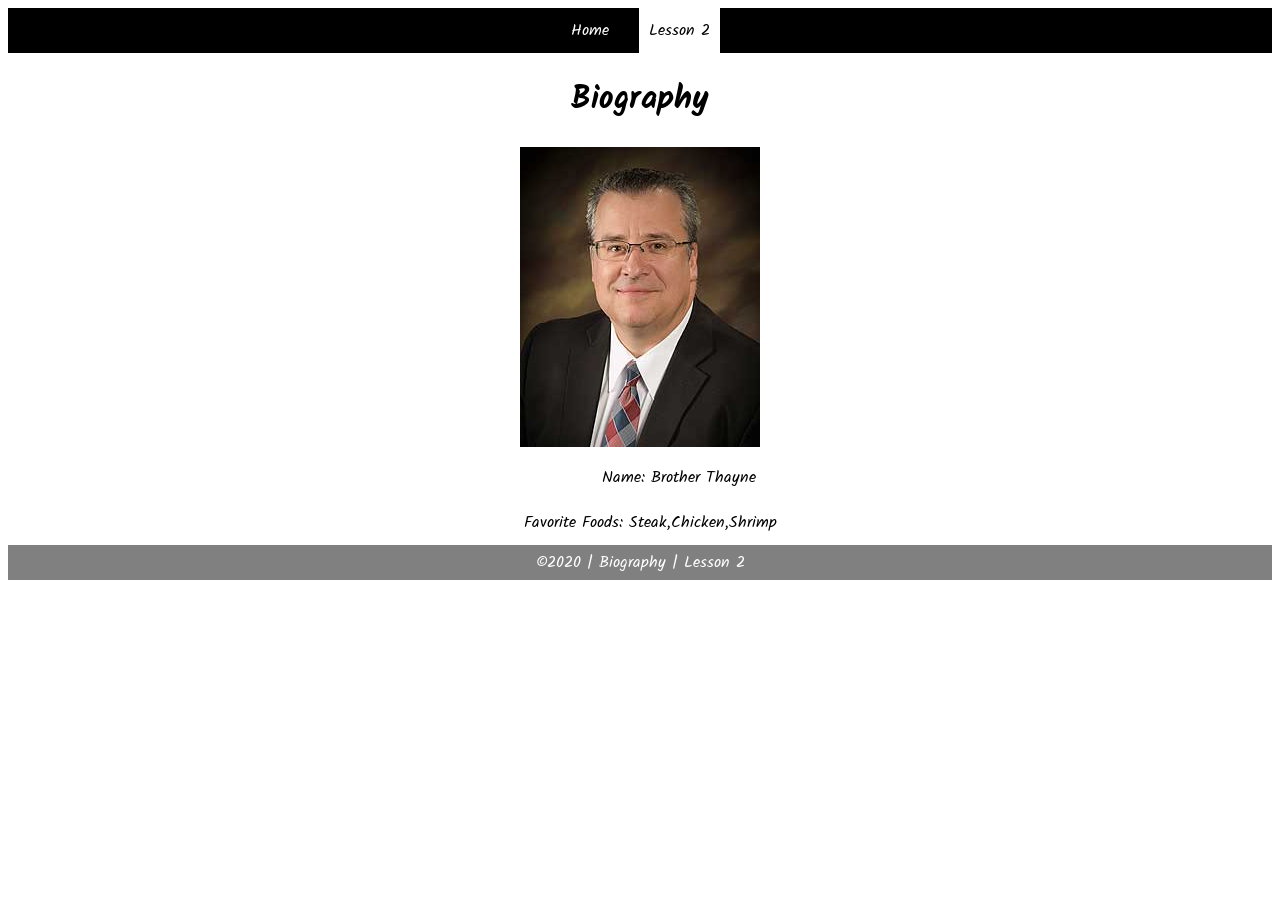
<file: week-02/provided_solution/index.html>
<!DOCTYPE html>
<html lang="en">

<head>
	<meta charset="UTF-8">
	<meta name="viewport" content="width=device-width, initial-scale=1.0">
	<meta http-equiv="X-UA-Compatible" content="ie=edge">
	<title>CSE 121b: Week 02 | Sample Solution</title>
	<link href="https://fonts.googleapis.com/css?family=Kalam&display=swap" rel="stylesheet">
	<link rel="stylesheet" href="styles/main.css">
</head>

<body>
    <nav>
        <ul id="menu">
            <li><a id="toggleMenu">&equiv;</a></li>
            <li><a href="../../week01/provided_solution">Home</a></li>
            <li><a href="#" class="active">Lesson 2</a></li>
        </ul>
    </nav>
    <header>
        <h1>Biography</h1>
        <img src="images/placeholder.png" alt="Photo">
    </header>
    <main>
        <section>
            <div>
                <label>Name:</label>
                <span id="name"></span>
            </div>
            <div>
                <label>Favorite Foods:</label>
                <span id="food"></span>
            </div>
        </section>
    </main>
	<footer>
        &copy;<span id="year"></span> | Biography | Lesson 2
    </footer>
    <script src="scripts/main.js"></script>
    <script src="scripts/task2.js"></script>
</body>

</html>
</file>
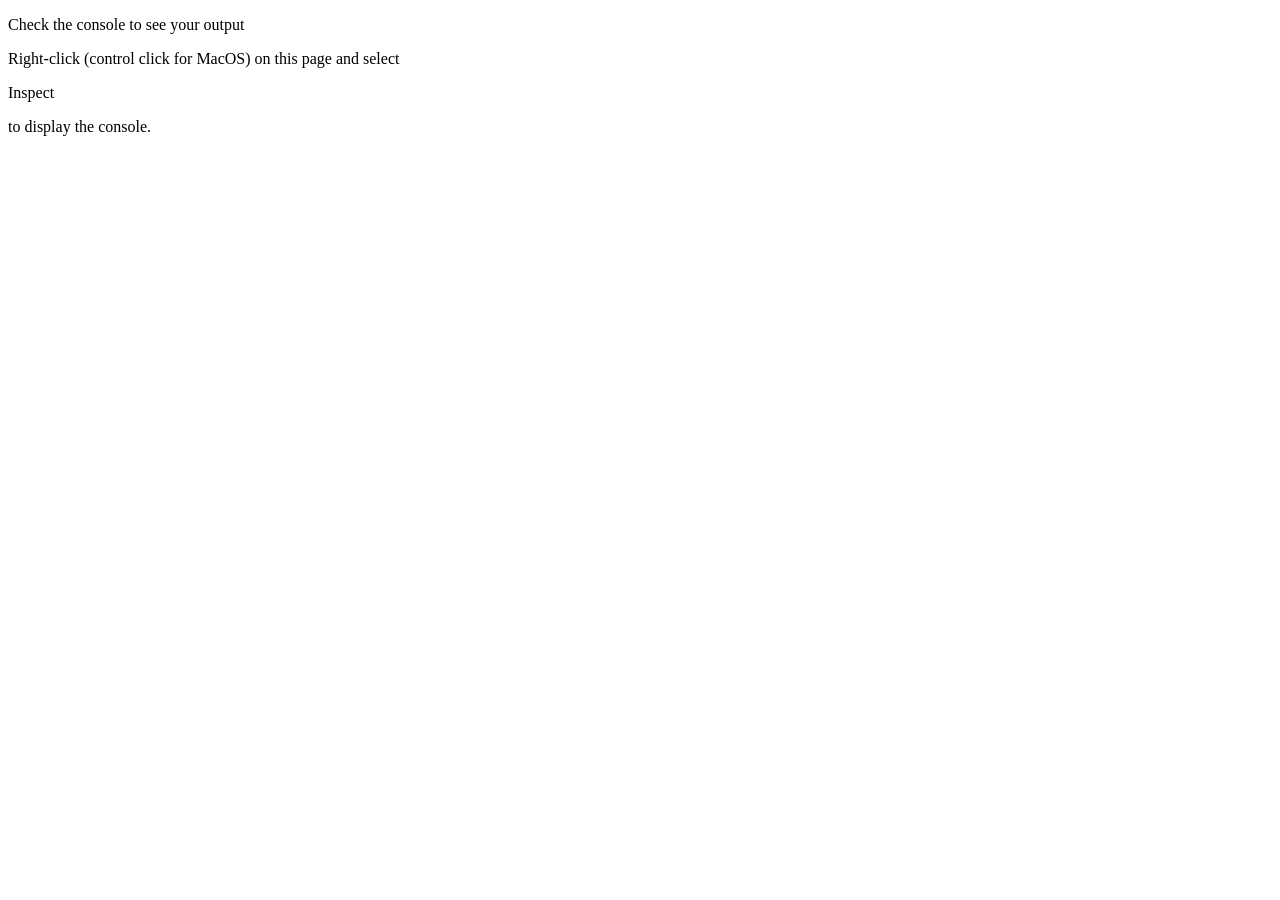
<file: week-01/stepwise_debugging/hello.html>
<!DOCTYPE html>
<html lang="en">
<head>
    <meta charset="UTF-8">  
    <meta name="description" content="A page used to try step-wise debugging for the first time.">
  	<meta name="author" content="Lee Barney">
    <meta name="viewport" content="width=device-width, initial-scale=1.0">
    <title>A Simple Example</title>
</head>
<body>
    <p>Check the console to see your output</p>
    <p>Right-click (control click for MacOS) on this page and select </p>
    <p>Inspect</p>
    <p>to display the console.</p>
    <script src="learning.js"></script>
</body>
</html>
</file>
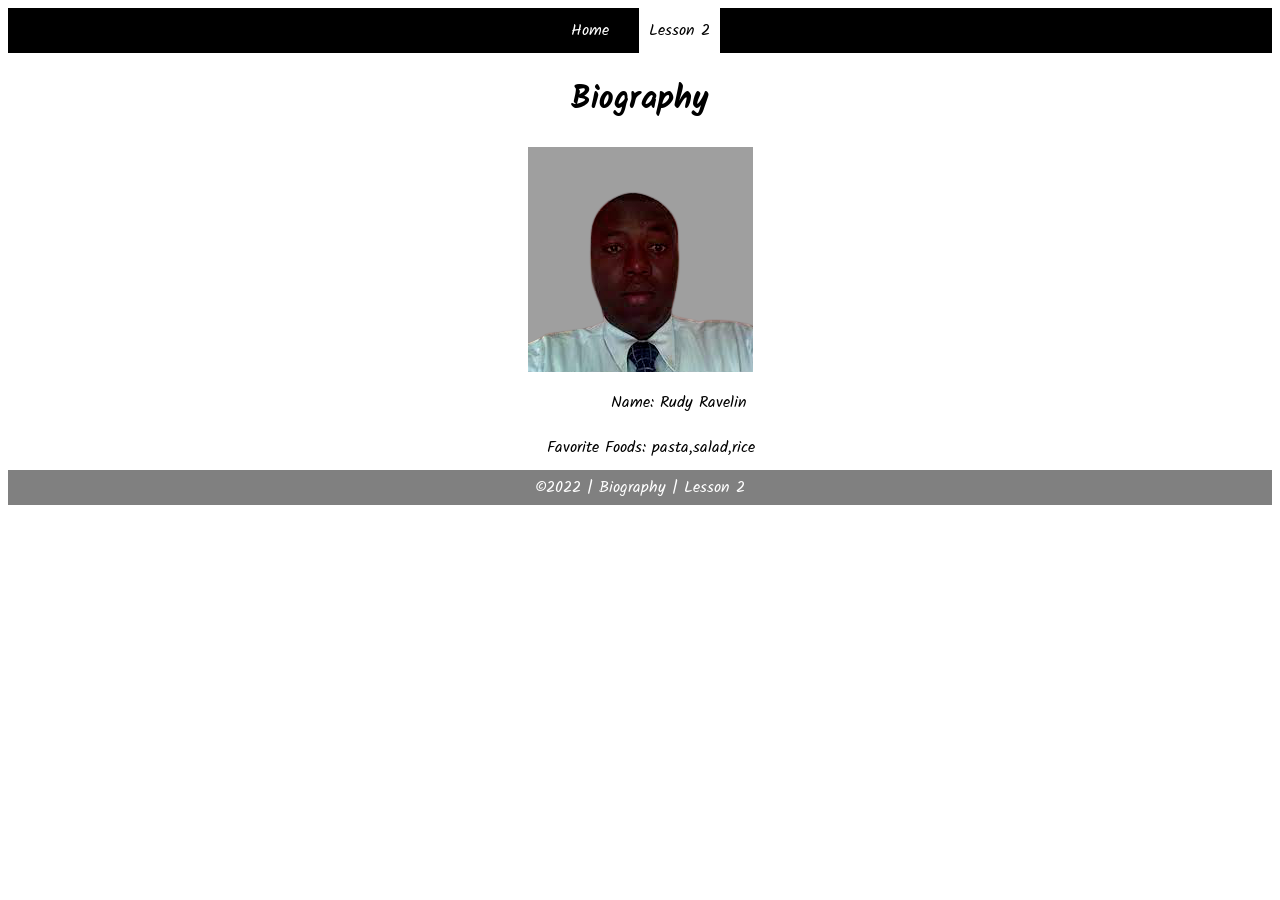
<file: week-02/week02/task2.html>
<!DOCTYPE html>
<html lang="en">

<head>
    <meta charset="UTF-8">
    <meta name="viewport" content="width=device-width, initial-scale=1.0">
    <meta http-equiv="X-UA-Compatible" content="ie=edge">
    <title>Biography | Lesson 2</title>
    <link href="https://fonts.googleapis.com/css?family=Kalam&display=swap" rel="stylesheet">
    <link rel="stylesheet" href="styles/main.css">
</head>

<body>
    <nav>
        <ul id="menu">
            <li><a id="toggleMenu">&equiv;</a></li>
            <li><a href="#">Home</a></li>
            <li><a href="#" class="active">Lesson 2</a></li>
        </ul>
    </nav>
    <header>
        <h1>Biography</h1>
        <img src="images/rudy.png" alt="Photo">
    </header>
    <main>
        <section>
            <div>
                <label>Name:</label>
                <span id="name"></span>
            </div>
            <div>
                <label>Favorite Foods:</label>
                <span id="food"></span>
            </div>
        </section>
    </main>
    <footer>
        &copy;<span id="year"></span> | Biography | Lesson 2
    </footer>
    <script src="scripts/main.js"></script>
    <script src="scripts/task2.js"></script>
</body>

</html>
</file>
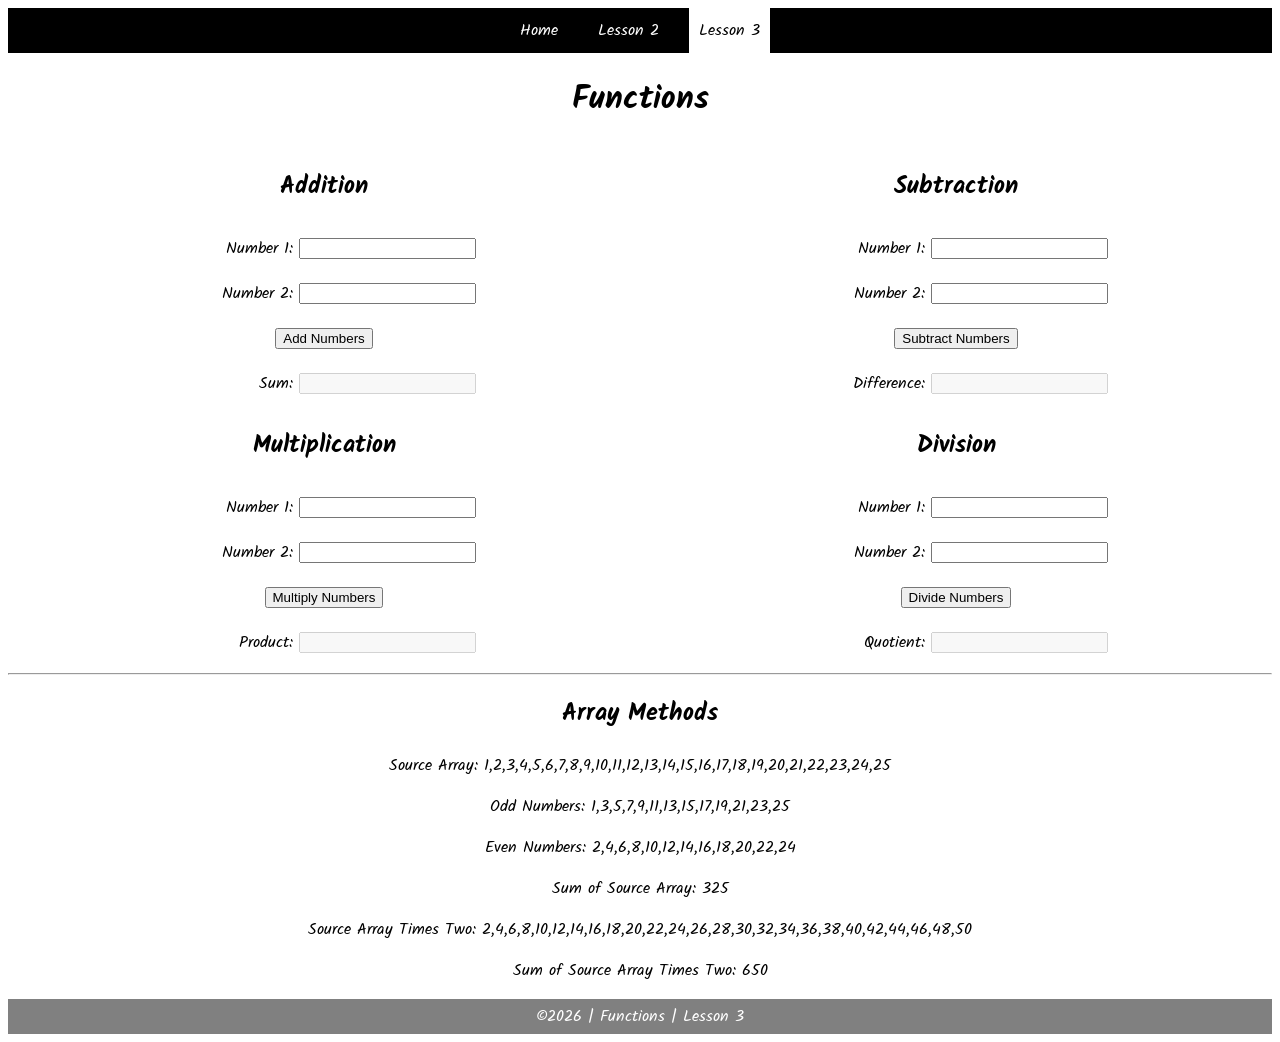
<file: week-03/week03/task3.html>
<!DOCTYPE html>
<html lang="en">

<head>
    <meta charset="UTF-8">
    <meta name="viewport" content="width=device-width, initial-scale=1.0">
    <meta http-equiv="X-UA-Compatible" content="ie=edge">
    <title>CSE 121b: Week 03 | Sample Solution</title>
    <link href="https://fonts.googleapis.com/css?family=Kalam&display=swap" rel="stylesheet">
    <link rel="stylesheet" href="styles/main.css">
</head>

<body>
    <nav>
        <ul id="menu">
            <li><a id="toggleMenu">&equiv;</a></li>
            <li><a href="#">Home</a></li>
            <li><a href="#">Lesson 2</a></li>
            <li><a href="#" class="active">Lesson 3</a></li>
        </ul>
    </nav>
    <header>
        <h1>Functions</h1>
    </header>
    <main>
        <section id="functions">
            <article>
                <h2>Addition</h2>
                <div>
                    <label for="addend1">Number 1:</label>
                    <input type="text" id="addend1" name="addend1">
                </div>
                <div>
                    <label for="addend2">Number 2:</label>
                    <input type="text" id="addend2" name="addend2">
                </div>
                <div>
                    <input type="button" id="addNumbers" value="Add Numbers">
                </div>
                <div>
                    <label for="sum">Sum:</label>
                    <input type="text" id="sum" name="sum" disabled>
                </div>
            </article>
            <article>
                <h2>Subtraction</h2>
                <div>
                    <label for="minuend">Number 1:</label>
                    <input type="text" id="minuend" name="minuend">
                </div>
                <div>
                    <label for="subtrahend">Number 2:</label>
                    <input type="text" id="subtrahend" name="subtrahend">
                </div>
                <div>
                    <input type="button" id="subtractNumbers" value="Subtract Numbers">
                </div>
                <div>
                    <label for="difference">Difference:</label>
                    <input type="text" id="difference" name="difference" disabled>
                </div>
            </article>
            <article>
                <h2>Multiplication</h2>
                <div>
                    <label for="factor1">Number 1:</label>
                    <input type="text" id="factor1" name="factor1">
                </div>
                <div>
                    <label for="factor2">Number 2:</label>
                    <input type="text" id="factor2" name="factor2">
                </div>
                <div>
                    <input type="button" id="multiplyNumbers" value="Multiply Numbers">
                </div>
                <div>
                    <label for="product">Product:</label>
                    <input type="text" id="product" name="product" disabled>
                </div>
            </article>
            <article>
                <h2>Division</h2>
                <div>
                    <label for="dividend">Number 1:</label>
                    <input type="text" id="dividend" name="dividend">
                </div>
                <div>
                    <label for="divisor">Number 2:</label>
                    <input type="text" id="divisor" name="divisor">
                </div>
                <div>
                    <input type="button" id="divideNumbers" value="Divide Numbers">
                </div>
                <div>
                    <label for="quotient">Quotient:</label>
                    <input type="text" id="quotient" name="quotient" disabled>
                </div>
            </article>
        </section>
        <hr>
        <section>
            <h2>Array Methods</h2>
            <p>
                Source Array: <span id="array"></span>
            </p>
            <p>
                Odd Numbers: <span id="odds"></span>
            </p>
            <p>
                Even Numbers: <span id="evens"></span>
            </p>
            <p>
                Sum of Source Array: <span id="sumOfArray"></span>
            </p>
            <p>
                Source Array Times Two: <span id="multiplied"></span>
            </p>
            <p>
                Sum of Source Array Times Two: <span id="sumOfMultiplied"></span>
            </p>
        </section>
    </main>
    <footer>
        &copy;<span id="year"></span> | Functions | Lesson 3
    </footer>
    <script src="scripts/main.js"></script>
    <script src="scripts/task3.js"></script>
</body>

</html>
</file>
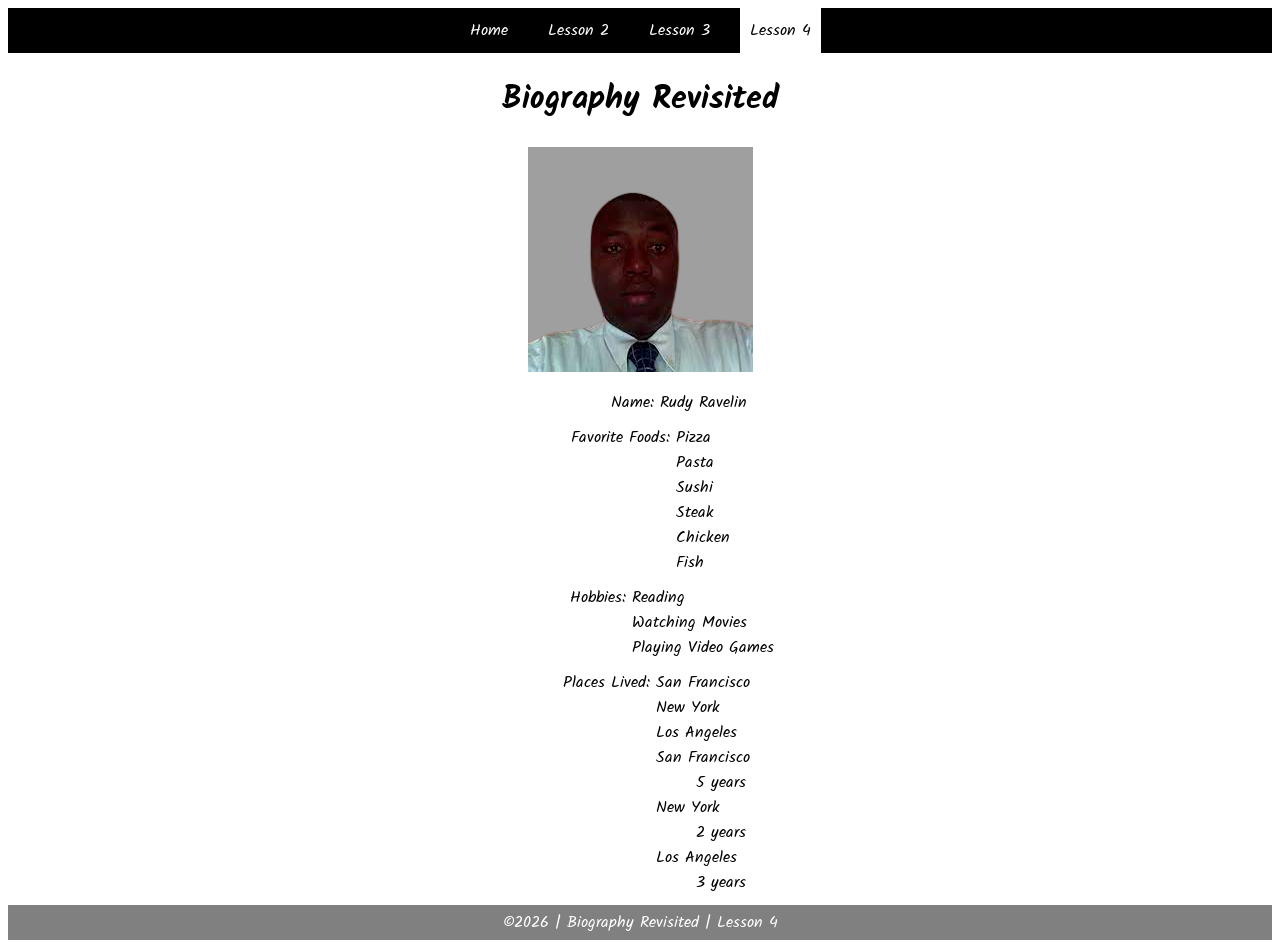
<file: week-04/week04/task4.html>
<!DOCTYPE html>
<html lang="en">

<head>
	<meta charset="UTF-8">
	<meta name="viewport" content="width=device-width, initial-scale=1.0">
	<meta http-equiv="X-UA-Compatible" content="ie=edge">
	<title>CSE 121b: Week 04 | Sample Solution</title>
	<link href="https://fonts.googleapis.com/css?family=Kalam&display=swap" rel="stylesheet">
	<link rel="stylesheet" href="styles/main.css">
</head>

<body>
    <nav>
        <ul id="menu">
            <li><a id="toggleMenu">&equiv;</a></li>
            <li><a href="#">Home</a></li>
            <li><a href="#">Lesson 2</a></li>
            <li><a href="#">Lesson 3</a></li>
            <li><a href="#" class="active">Lesson 4</a></li>
        </ul>
    </nav>
    <header>
        <h1>Biography Revisited</h1>
        <img id="photo" src="images/placeholder.png" alt="Photo">
    </header>
    <main>
        <section>
            <div>
                <label>Name:</label>
                <span id="name"></span>
            </div>
            <div>
                <label>Favorite Foods:</label>
                <ul id="favorite-foods"></ul>
            </div>
            <div>
                <label>Hobbies:</label>
                <ul id="hobbies"></ul>
            </div>
            <div>
                <label>Places Lived:</label>
                <dl id="places-lived"></dl>
            </div>
        </section>
    </main>
	<footer>
        &copy;<span id="year"></span> | Biography Revisited | Lesson 4
    </footer>
    <script src="scripts/main.js"></script>
    <script src="scripts/task4.js"></script>
</body>

</html>
</file>
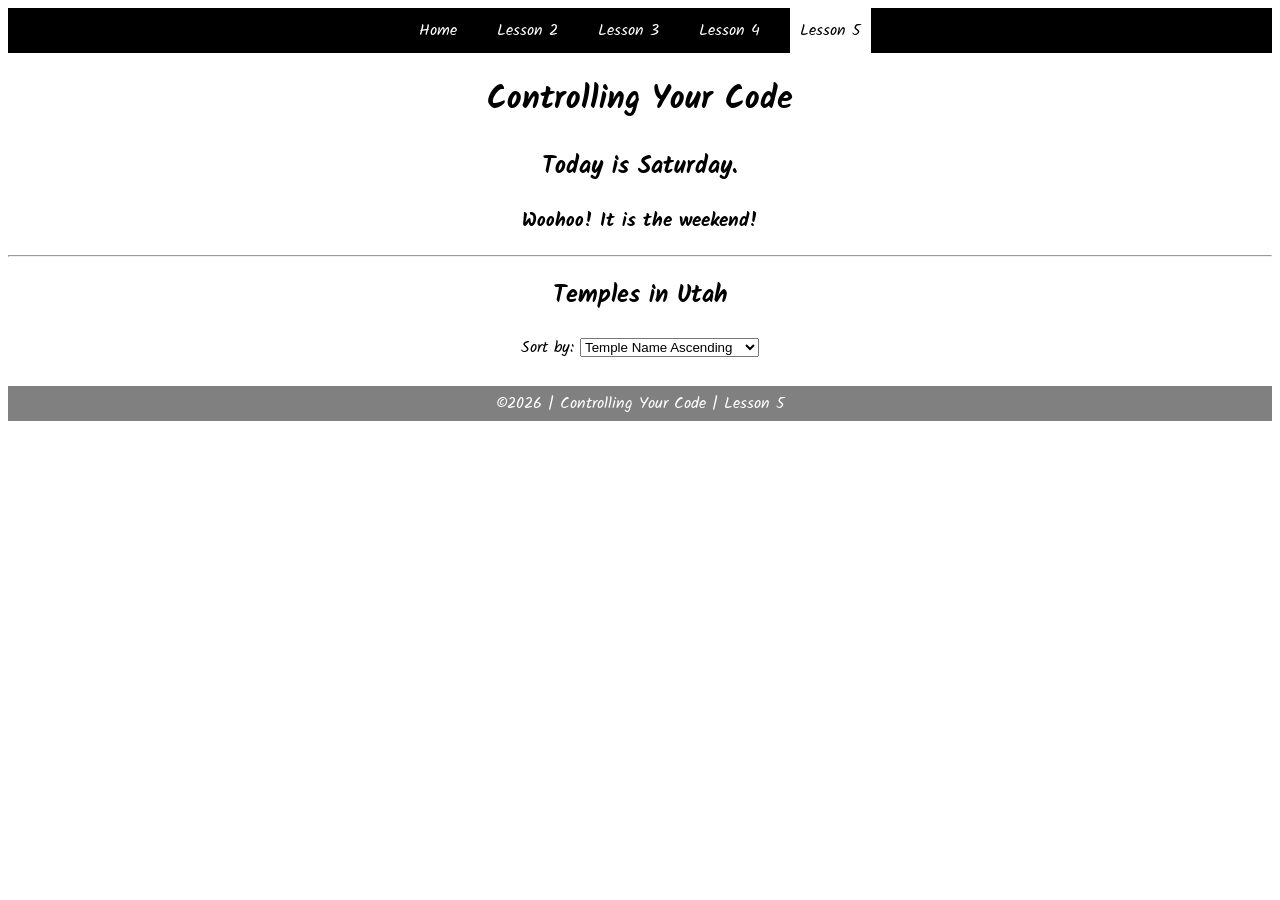
<file: week-05/week05/student_files/task5.html>
<!DOCTYPE html>
<html lang="en">

<head>
    <meta charset="UTF-8">
    <meta name="viewport" content="width=device-width, initial-scale=1.0">
    <meta http-equiv="X-UA-Compatible" content="ie=edge">
    <title>CSE 121b: Week 05 | Sample Solution</title>
    <link href="https://fonts.googleapis.com/css?family=Kalam&display=swap" rel="stylesheet">
    <link rel="stylesheet" href="styles/main.css">
</head>

<body>
    <nav>
        <ul id="menu">
            <li><a id="toggleMenu">&equiv;</a></li>
            <li><a href="#">Home</a></li>
            <li><a href="#">Lesson 2</a></li>
            <li><a href="#">Lesson 3</a></li>
            <li><a href="#">Lesson 4</a></li>
            <li><a href="#" class="active">Lesson 5</a></li>
        </ul>
    </nav>
    <header>
        <h1>Controlling Your Code</h1>
    </header>
    <main>
        <section>
            <h2>
                Today is <span id="message2"></span>.
            </h2>
            <h3>
                <span id="message1"></span>
            </h3>
        </section>
        <hr>
        <section>
            <h2>Temples in Utah</h2>
            <p>
                Sort by: 
                <select id="sortBy">
                    <option value="templeNameAscending">Temple Name Ascending</option>
                    <option value="templeNameDescending">Temple Name Descending</option>
                </select>
            </p>
            <div id="temples">
            </div>
        </section>
    </main>
    <footer>
        &copy;<span id="year"></span> | Controlling Your Code | Lesson 5
    </footer>
    <script src="scripts/main.js"></script>
    <script src="scripts/task5.js"></script>
</body>

</html>
</file>
<file: week-02/provided_solution/styles/main.css>
/* HTML Selectors */
body {
    font-family: 'Kalam', cursive;
}

div {
    margin: 10px;
    text-align: center;
}

footer {
    background-color: gray;
    color: white;
    padding: 5px;
    text-align: center;
}

header {
    margin: auto;
    text-align: center;
}

label {
    display: inline-block;
    min-width: 120px;
    text-align: right;
}

main {
    display: flex;
    justify-content: center;
}

nav {
    background-color: black;
    color: white;
}

nav ul {
    display: flex;
    flex-direction: column;
    justify-content: center;
    align-content: space-around;
    margin: 0;
    padding: 0;
}

nav ul li:first-child {
    display: block;
}

nav ul li {
    display: none;
    list-style: none;
    margin: 10px;
}

nav ul li a {
    color: white;
    display: block;
    padding: 10px;
    text-decoration: none;
}
nav ul li a:hover {
    background-color: #efefef;
    color: black;
}

section {
    display: flex;
    flex-direction: column;
    align-items: center;
}

/* Class Selectors */
.active {
    background-color: white;
    color: black;
}

.open li {
    display: block;
}

/* ID Selectors */

/* Media Queries */
@media only screen and (min-width: 32.5em) {
    nav ul {
        flex-direction: row;
    }
    
    nav ul li:first-child {
        display: none;
    }

    nav ul li {
        display: inline;
        margin: 0 10px;
    }
}
</file>
<file: week-02/week02/styles/main.css>
/* HTML Selectors */
body {
    font-family: 'Kalam', cursive;
}

div {
    margin: 10px;
    text-align: center;
}

footer {
    background-color: gray;
    color: white;
    padding: 5px;
    text-align: center;
}

header {
    margin: auto;
    text-align: center;
}

label {
    display: inline-block;
    min-width: 120px;
    text-align: right;
}

main {
    display: flex;
    justify-content: center;
}

nav {
    background-color: black;
    color: white;
}

nav ul {
    display: flex;
    flex-direction: column;
    justify-content: center;
    align-content: space-around;
    margin: 0;
    padding: 0;
}

nav ul li:first-child {
    display: block;
}

nav ul li {
    display: none;
    list-style: none;
    margin: 10px;
}

nav ul li a {
    color: white;
    display: block;
    padding: 10px;
    text-decoration: none;
}
nav ul li a:hover {
    background-color: #efefef;
    color: black;
}

section {
    display: flex;
    flex-direction: column;
    align-items: center;
}

/* Class Selectors */
.active {
    background-color: white;
    color: black;
}

.open li {
    display: block;
}

/* ID Selectors */

/* Media Queries */
@media only screen and (min-width: 32.5em) {
    nav ul {
        flex-direction: row;
    }
    
    nav ul li:first-child {
        display: none;
    }

    nav ul li {
        display: inline;
        margin: 0 10px;
    }
}
</file>
<file: week-03/week03/styles/main.css>
/* HTML Selectors */
article {
    display: flex;
    flex-direction: column;
    align-items: center;
}

body {
    font-family: 'Kalam', cursive;
}

div {
    margin: 10px;
    text-align: center;
}

footer {
    background-color: gray;
    color: white;
    padding: 5px;
    text-align: center;
}

header {
    margin: auto;
    text-align: center;
}

label {
    display: inline-block;
    min-width: 120px;
    text-align: right;
}

nav {
    background-color: black;
    color: white;
}

nav ul {
    display: flex;
    flex-direction: column;
    justify-content: center;
    align-content: space-around;
    margin: 0;
    padding: 0;
}

nav ul li:first-child {
    display: block;
}

nav ul li {
    display: none;
    list-style: none;
    margin: 10px;
}

nav ul li a {
    color: white;
    display: block;
    padding: 10px;
    text-decoration: none;
}
nav ul li a:hover {
    background-color: #efefef;
    color: black;
}

section {
    text-align: center;
}


/* Class Selectors */
.active {
    background-color: white;
    color: black;
}

.open li {
    display: block;
}

/* ID Selectors */
#functions {
    display: grid;
    grid-template-columns: 1fr;
}

/* media queries */
@media only screen and (min-width: 32.5em) {
    nav ul {
        flex-direction: row;
    }
    
    nav ul li:first-child {
        display: none;
    }

    nav ul li {
        display: inline;
        margin: 0 10px;
    }

    #functions {
        grid-template-columns: 1fr 1fr;
    }
}
</file>
<file: week-04/week04/styles/main.css>
/* HTML Selectors */
body {
    font-family: 'Kalam', cursive;
}

div {
    margin: 10px;
    text-align: center;
}

footer {
    background-color: gray;
    color: white;
    padding: 5px;
    text-align: center;
}

header {
    margin: auto;
    text-align: center;
}

label {
    display: inline-block;
    min-width: 120px;
    text-align: right;
}

nav {
    background-color: black;
    color: white;
}

nav ul {
    display: flex;
    flex-direction: column;
    justify-content: center;
    align-content: space-around;
    margin: 0;
    padding: 0;
}

nav ul li:first-child {
    display: block;
}

nav ul li {
    display: none;
    list-style: none;
    margin: 10px;
}

nav ul li a {
    color: white;
    display: block;
    padding: 10px;
    text-decoration: none;
}
nav ul li a:hover {
    background-color: #efefef;
    color: black;
}

/* Class Selectors */
.active {
    background-color: white;
    color: black;
}

.open li {
    display: block;
}

/* ID Selectors */
#favorite-foods, #hobbies, #places-lived {
    margin: 0;
    padding: 0;
    list-style: none;
    display: inline-block;
    text-align: left;
    vertical-align: top;
}

/* Media Queries */
@media only screen and (min-width: 32.5em) {
    nav ul {
        flex-direction: row;
    }
    
    nav ul li:first-child {
        display: none;
    }

    nav ul li {
        display: inline;
        margin: 0 10px;
    }
}
</file>
<file: week-05/week05/student_files/styles/main.css>
/* HTML Selectors */
article {
    margin: 10px;
}

body {
    font-family: 'Kalam', cursive;
}

div {
    margin: 10px;
    text-align: center;
}

footer {
    background-color: gray;
    color: white;
    padding: 5px;
    text-align: center;
}

header {
    margin: auto;
    text-align: center;
}

img {
    width: 80%;
}

label {
    display: inline-block;
    min-width: 120px;
    text-align: right;
}

main {
    text-align: center;
}

nav {
    background-color: black;
    color: white;
}

nav ul {
    display: flex;
    flex-direction: column;
    justify-content: center;
    align-content: space-around;
    margin: 0;
    padding: 0;
}

nav ul li:first-child {
    display: block;
}

nav ul li {
    display: none;
    list-style: none;
    margin: 10px;
}

nav ul li a {
    color: white;
    display: block;
    padding: 10px;
    text-decoration: none;
}
nav ul li a:hover {
    background-color: #efefef;
    color: black;
}

section {
    /* display: flex;
    flex-direction: column;
    align-items: center; */
}


/* Class Selectors */
.active {
    background-color: white;
    color: black;
}

.open li {
    display: block;
}

/* ID Selectors */
#favorite-foods, #hobbies, #places-lived {
    margin: 0;
    padding: 0;
    list-style: none;
    display: inline-block;
    text-align: left;
    vertical-align: top;
}

#temples {
    display: grid;
    grid-template-columns: 1fr;
}

/* Media Queries */
@media only screen and (min-width: 32.5em) {
    nav ul {
        flex-direction: row;
    }
    
    nav ul li:first-child {
        display: none;
    }

    nav ul li {
        display: inline;
        margin: 0 10px;
    }

    #temples {
        grid-template-columns: 1fr 1fr;
    }
}

@media only screen and (min-width: 64em) {
    #temples {
        grid-template-columns: 1fr 1fr 1fr;
    }
}
</file>
